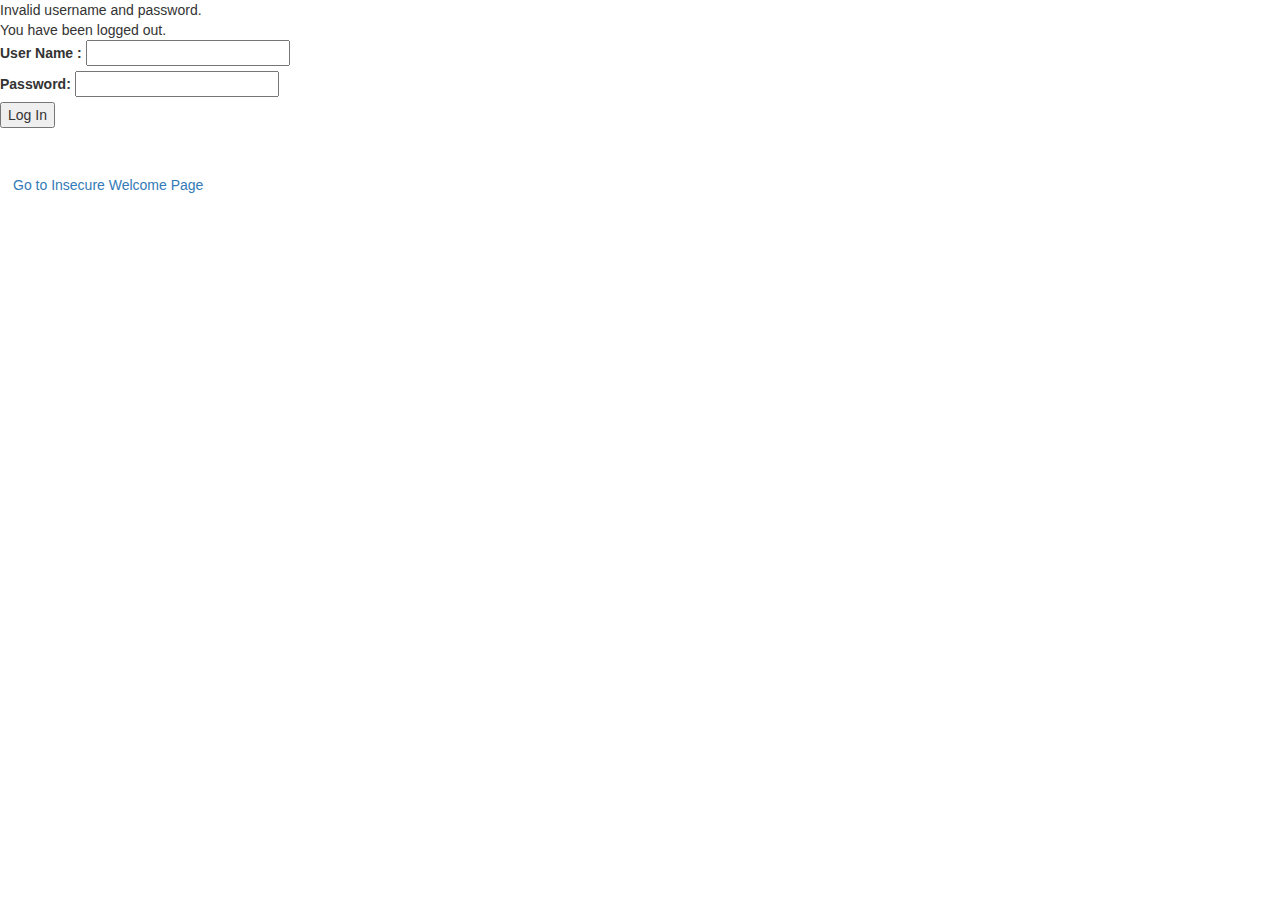
<file: src/main/resources/templates/login.html>
<!DOCTYPE html>
<html xmlns="http://www.w3.org/1999/xhtml" xmlns:th="http://www.thymeleaf.org"
      xmlns:sec="http://www.thymeleaf.org/thymeleaf-extras-springsecurity3">
<head>
    <title>Spring Security Example </title>

    <meta charset="utf-8"/>
    <meta name="viewport" content="width=device-width, initial-scale=1">
    <link rel="stylesheet" href="https://maxcdn.bootstrapcdn.com/bootstrap/3.3.7/css/bootstrap.min.css">
    <script src="https://ajax.googleapis.com/ajax/libs/jquery/3.2.1/jquery.min.js"></script>
    <script src="https://maxcdn.bootstrapcdn.com/bootstrap/3.3.7/js/bootstrap.min.js"></script>

</head>
<body>
<div th:if="${param.error}">
    Invalid username and password.
</div>
<div th:if="${param.logout}">
    You have been logged out.
</div>

<form th:action="@{/login}" method="post">
    <div><label> User Name : <input type="text" name="username"/> </label></div>
    <div><label> Password: <input type="password" name="password"/> </label></div>
    <div><input type="submit" value="Log In"/></div>
</form>
<br>


<!--<div><a class="btn btn-secondary" href="/register" type="submit" value="Sign Up" >Sign Up</a></div>-->
<br>
<div><a class="btn btn-secondary" href="/" value="Go to Insecure Welcome Page">Go to Insecure Welcome Page</a></div>

</body>
</html>
</file>
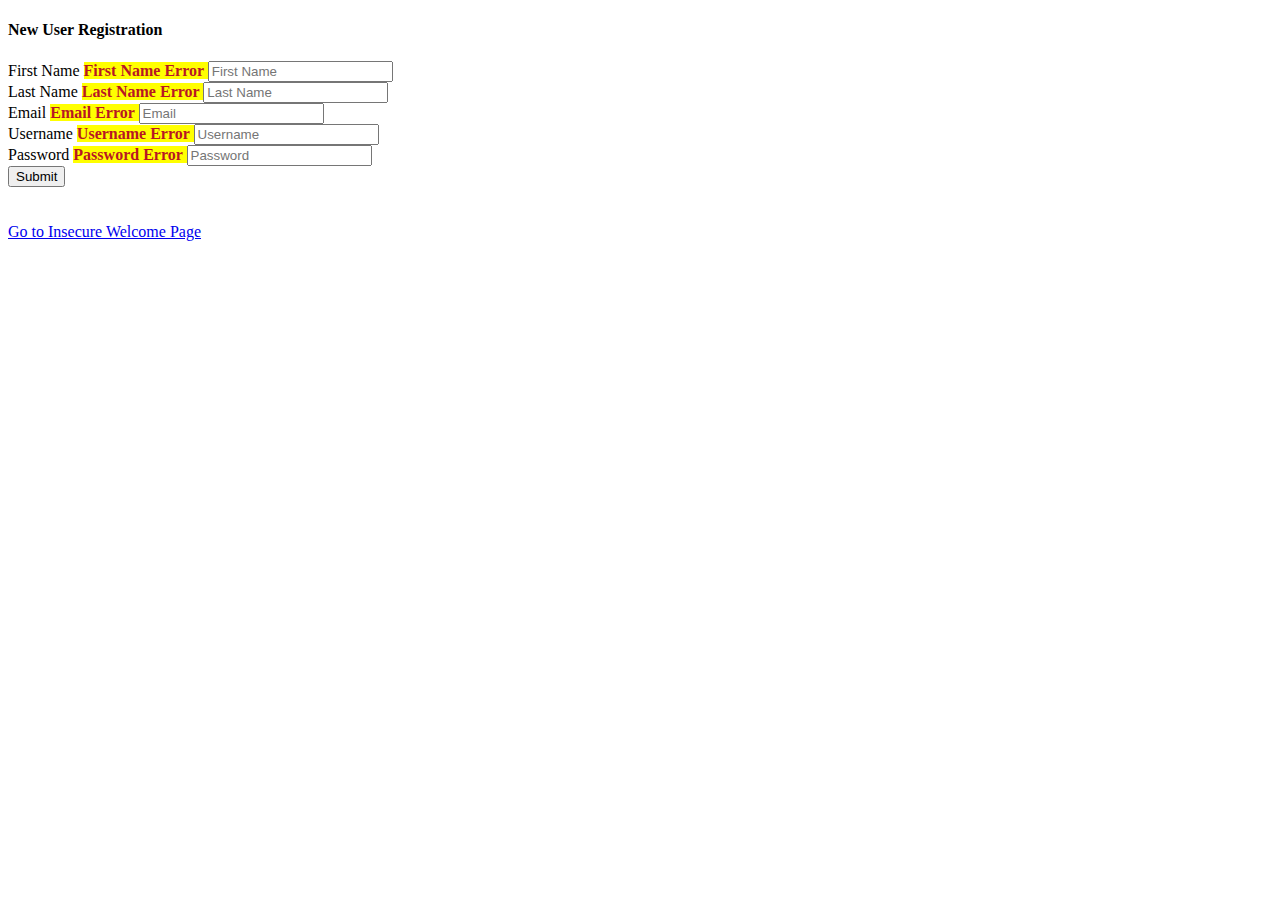
<file: src/main/resources/templates/registration.html>
<!DOCTYPE html>
<html xmlns="http://www.w3.org/1999/xhtml" xmlns:th="http://www.thymeleaf.org">

<head>
    <meta charset="UTF-8"/>
    <meta http-equiv="X-UA-Compatible" content="IE=edge" />
    <meta name="viewport" content="width=device-width, initial-scale=1" />
    <title>Spring Security Example</title>
</head>

<body>
    <h4>New User Registration</h4>

    <form autocomplete="off" action="#"
        th:action="@{/register}"
        th:object="${user}"
        method="post">
        First Name
        <mark>
            <strong>
                <span th:if="${#fields.hasErrors('firstName')}" th:errors="*{firstName}" style="color:#b81624">  First Name Error</span>
            </strong>
        </mark>
        <input type="text" id="firstName" placeholder="First Name" th:field="*{firstName}" /><br/>

        Last Name
        <mark>
            <strong>
                <span th:if="${#fields.hasErrors('lastName')}" th:errors="*{lastName}" style="color:#b81624">  Last Name Error</span>
            </strong>
        </mark>
        <input type="text" id="lastName" placeholder="Last Name" th:field="*{lastName}" /><br/>

        Email
        <mark>
            <strong>
                <span th:if="${#fields.hasErrors('email')}" th:errors="*{email}" style="color:#b81624">  Email Error</span>
            </strong>
        </mark>
        <input type="text" id="email" placeholder="Email" th:field="*{email}" /><br/>


       Username
        <mark>
            <strong>
                <span th:if="${#fields.hasErrors('username')}" th:errors="*{username}" style="color:#b81624">  Username Error</span>
            </strong>
        </mark>
        <input type="text" id="username" placeholder="Username" th:field="*{username}" /><br/>



        Password
        <mark>
            <strong>
                <span th:if="${#fields.hasErrors('password')}" th:errors="*{password}" style="color:#b81624">  Password Error</span>
            </strong>
        </mark>
        <input type="text" id="password" placeholder="Password" th:field="*{password}" /><br/>
        <button type="submit" class="btn btn-default">Submit</button>
    </form>


    <br><br>

    <div><a class="btn btn-secondary" href="/" value="Go to Insecure Welcome Page">Go to Insecure Welcome Page</a></div>

</body>

</html>
</file>
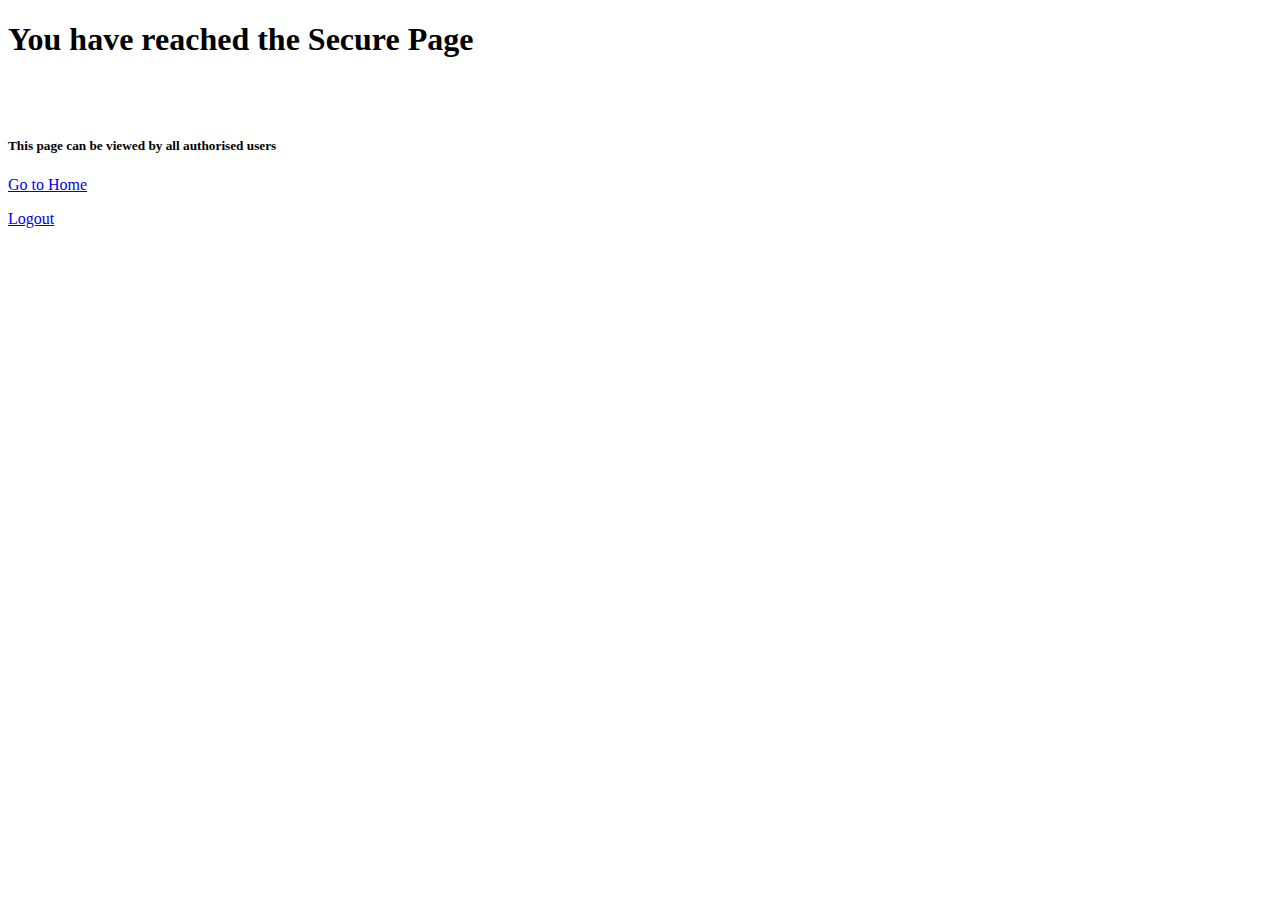
<file: src/main/resources/templates/secure.html>
<!DOCTYPE html>
<html lang="en" xmlns="http://www.w3.org/1999/xhtml" xmlns:th="http://www.thymeleaf.org">
<head th:replace="base :: headstuff"></head>

<body>

<div class="container">
    <div class="jumbotron">
        <h1>You have reached the Secure Page</h1>
        <br><br>
        <h5>This page can be viewed by all authorised users</h5>

        <p><a class="btn btn-primary btn-lg" href="/" role="button">Go to Home</a>
        </p>
    </div>
</div>

<a href="/logout">Logout</a>

<nav th:replace="base :: footer"></nav>
<th:block th:replace="base :: jslinks"></th:block>
</body>

</html>
</file>
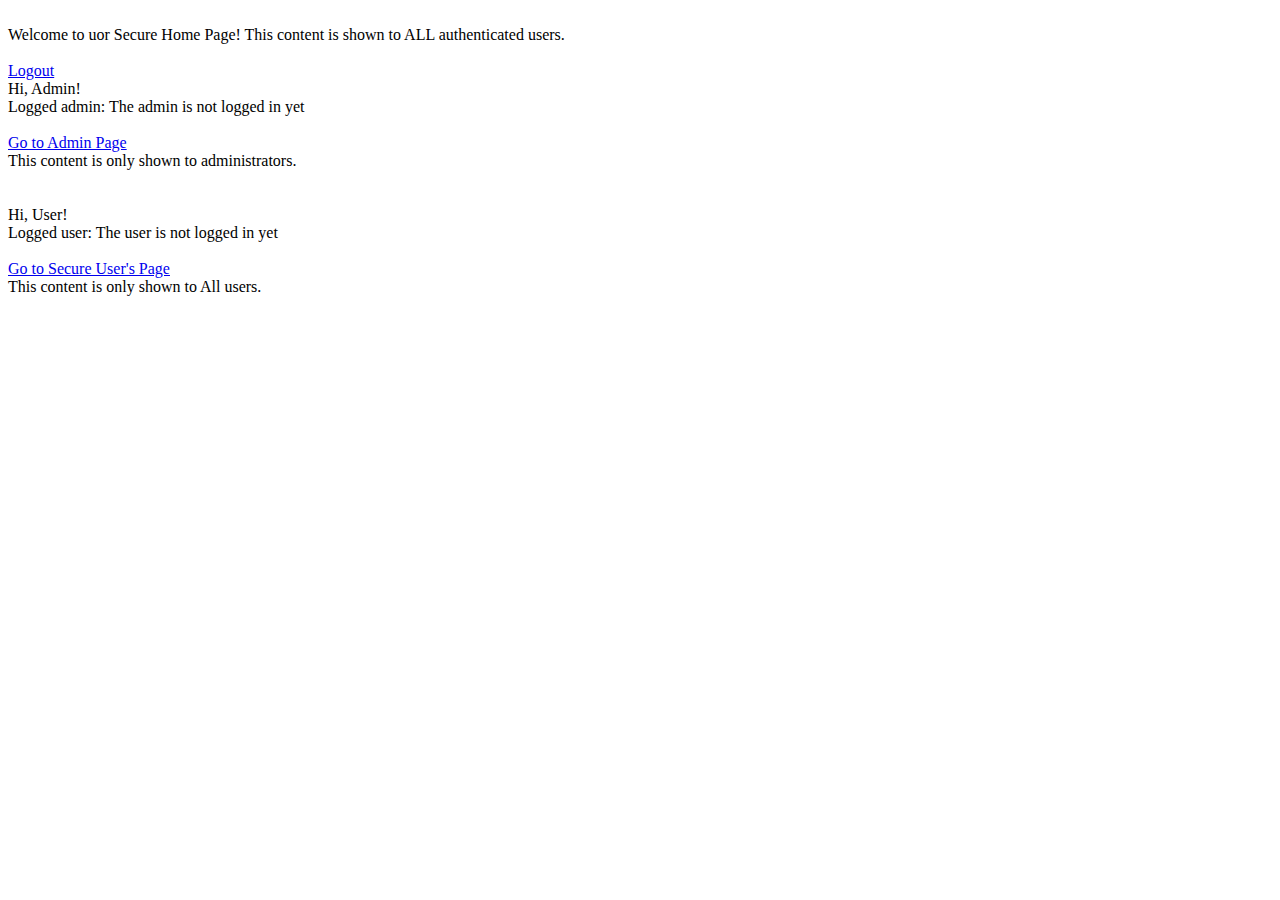
<file: src/main/resources/templates/welcome.html>
<!DOCTYPE html>
<html lang="en" xmlns="http://www.w3.org/1999/xhtml" xmlns:th="http://www.thymeleaf.org"
      xmlns:sec="http://www.thymeleaf.org/thymeleaf-extras-springsecurity4">
<head>
    <meta charset="UTF-8" />
    <title>Welcome</title>
</head>

<body>

<!--Use for SpringSecurity #4:-->

<div sec:authorize="isAuthenticated()">
    <br>
    Welcome to uor Secure Home Page! This content is shown to ALL authenticated users.
    <br><br>
    <div><a href="/logout">Logout</a></div>
</div>


<div sec:authorize="hasAuthority('ADMIN')">
    Hi, Admin!
    <br>
    Logged admin: <span sec:authentication="name">The admin is not logged in yet</span>
    <br><br>
    <div><a href="/admin" type="submit">Go to Admin Page</a></div>
    This content is only shown to administrators.
</div>

<br><br>

<div sec:authorize="hasAuthority('USER')">
    Hi, User!
    <br>
    Logged user: <span sec:authentication="name">The user is not logged in yet</span>
    <br><br>
    <div><a href="/secure" type="submit">Go to Secure User's Page</a></div>
    This content is only shown to All users.
</div>


</body>
</html>
</file>
